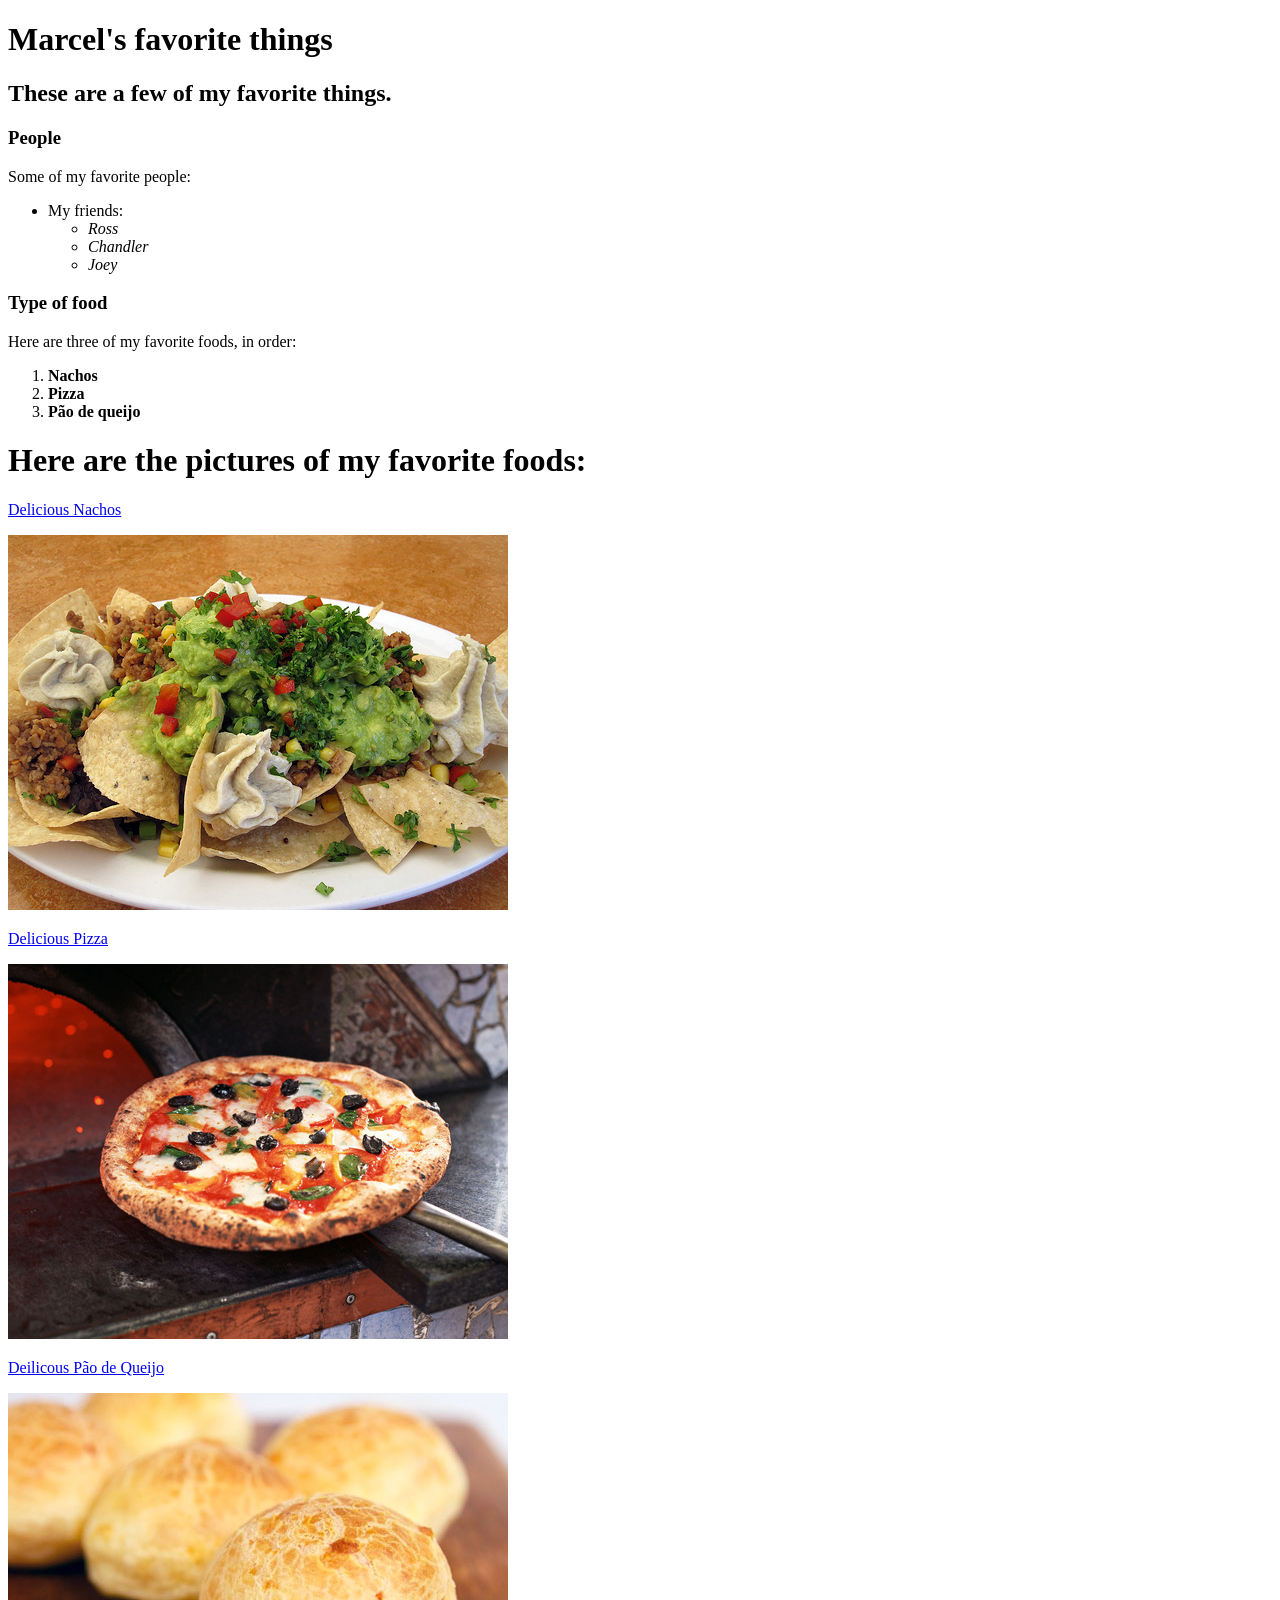
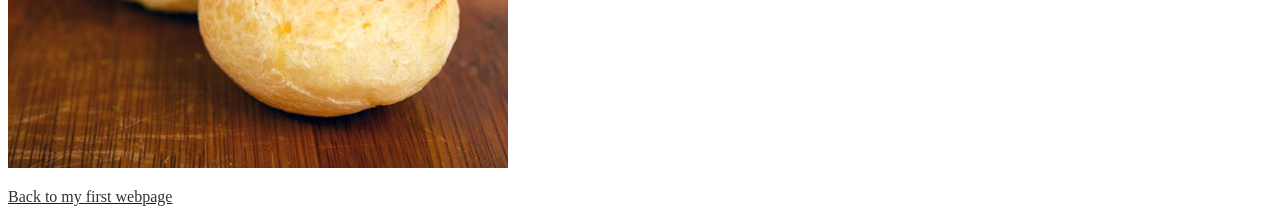
<file: index.html>
<!DOCTYPE html>
<html>
  <head>
    <meta charset="utf-8">
    <title>Marcel's favorite things</title>
    <!-- <link rel="stylesheet" href="css/styles.css" type="text/css"> -->
  </head>
  <body>
    <h1>Marcel's favorite things</h1>
    <h2>These are a few of my favorite things.</h2>
    <h3>People</h3>
    <p>Some of my favorite people:</p>
    <ul>
      <li>My friends:</li>
      <ul>
        <li><em>Ross</em></li>
        <li><em>Chandler</em></li>
        <li><em>Joey</em></li>
      </ul>
    </ul>
    <h3>Type of food</h3>
    <p>Here are three of my favorite foods, in order:</p>
    <ol>
      <li><strong>Nachos</strong></li>
      <li><strong>Pizza</strong></li>
      <li><strong>Pão de queijo</strong></li>
    </ol>
    <h1>Here are the pictures of my favorite foods:</h1>
    <p><a href="https://en.wikipedia.org/wiki/Nachos">Delicious Nachos</a></p>
    <img src="img/nachos.JPEG" alt="Delicious Nachos">
    <p><a href="https://en.wikipedia.org/wiki/Pizza">Delicious Pizza</a></p>
    <img src="img/pizza.JPEG" alt="Delicuous Pizza">
    <p><a href="https://en.wikipedia.org/wiki/P%C3%A3o_de_queijo">Deilicous Pão de Queijo</a></p>
    <img src="img/queijo.JPEG" alt="Pão de Queijo">
    <p><a href="my-first-webpage.html"><font color="#333333">Back to my first webpage</font></a></p>
  </body>
</html>
</file>
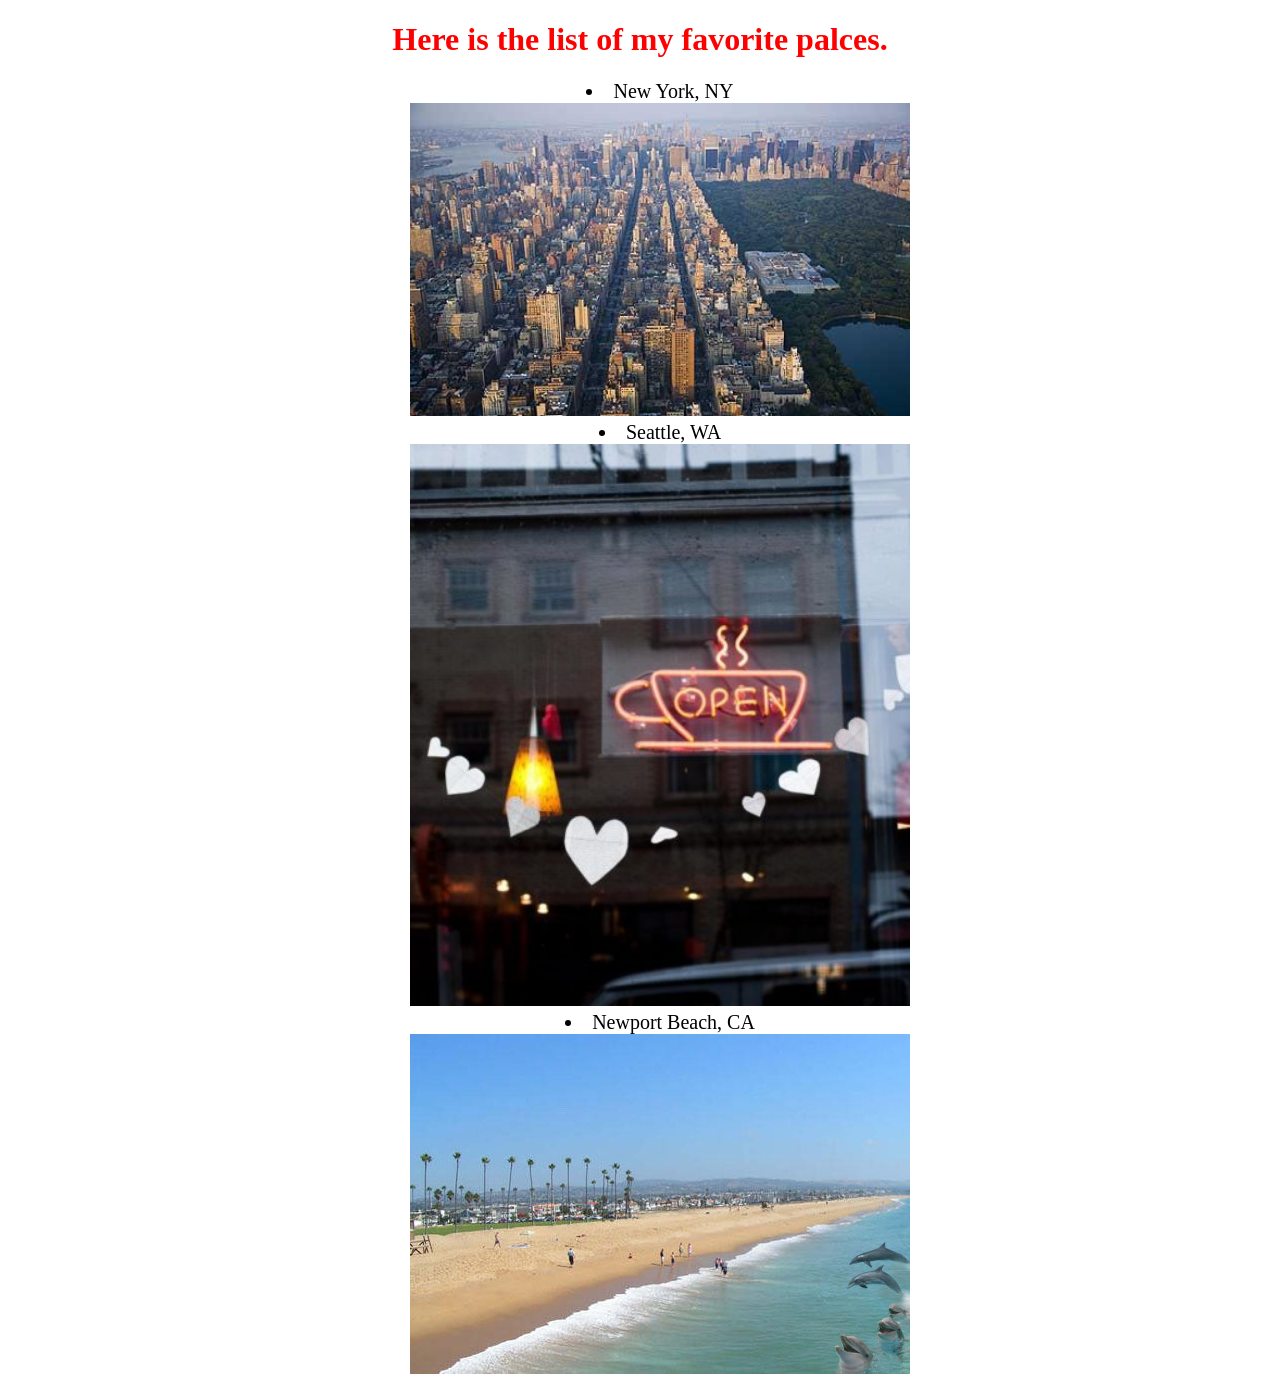
<file: favorite-places.html>
<!DOCTYPE html>
<html>
  <head>
    <meta charset="utf-8">
    <link rel="stylesheet" href="css/favorite-places-styles.css" type="text/css">
    <title>My favorite places</title>
  </head>
  <body>
    <h1>Here is the list of my favorite palces.</h1>
    <ul>
      <li>New York, NY</li><img src="img/newyork.JPEG" alt="Picture of New York">
      <li>Seattle, WA</li><img src="img/seattle.JPEG" alt="Pcture of Seattle">
      <li>Newport Beach, CA</li><img src="img/newportbeach.JPEG" alt="Picture of Newport Beach">
    </ul>
  </body>
</html>
</file>
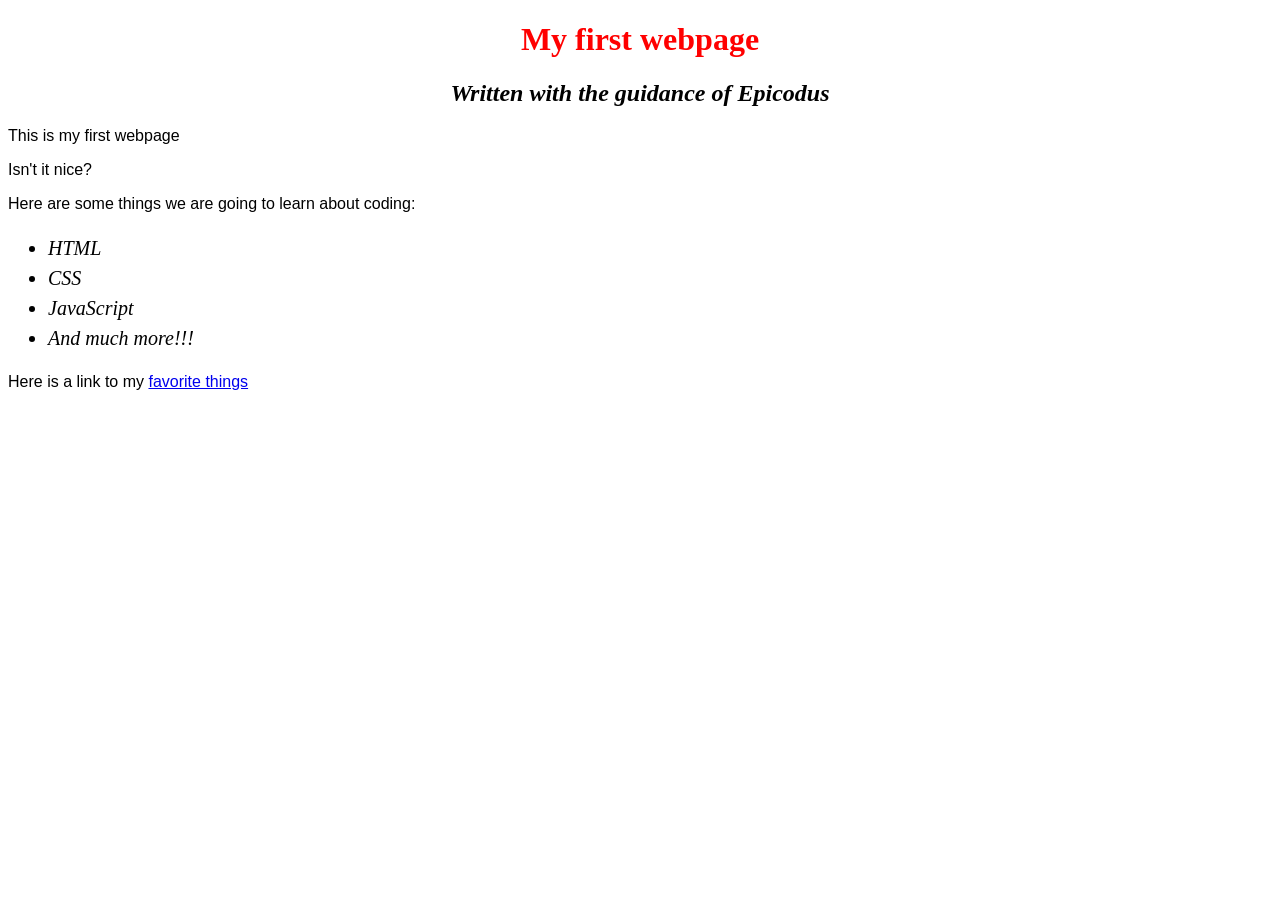
<file: my-first-webpage.html>
<!DOCTYPE html>
<html>
  <head>
    <meta charset="utf-8">
    <link rel="stylesheet" href="css/styles.css" type="text/css">
    <title>my-first-webpage</title>
  </head>
  <body>
    <h1>My first webpage</h1>
    <h2>Written with the guidance of Epicodus</h2>

    <p>This is my first webpage</p>
    <p>Isn't it nice?</p>
    <p>Here are some things we are going to learn about coding:</p>
    <ul>
      <li><em>HTML</em></li>
      <li><em>CSS</em></li>
      <li><em>JavaScript</em></li>
      <li><em>And much more!!!</em></li>
    </ul>
    <p>Here is a link to my <a href="favorite-things.html">favorite things</a></p>
  </body>
</html>
</file>
<file: css/styles.css>
h1 {
  color: #ff0000;
  text-align: center;
}

h2 {
  font-style: italic;
  text-align: center;
}
p {
  font-family: sans-serif;
}

ul {
  line-height: 30px;
  font-size: 20px;
}
</file>
<file: css/favorite-places-styles.css>
h1 {
  color: #ff0000;
  text-align: center;
}

ul {
  font-size: 20px;
  text-align: center;
  list-style-position: inside;
}

img {
  width: 500px;
}
</file>
